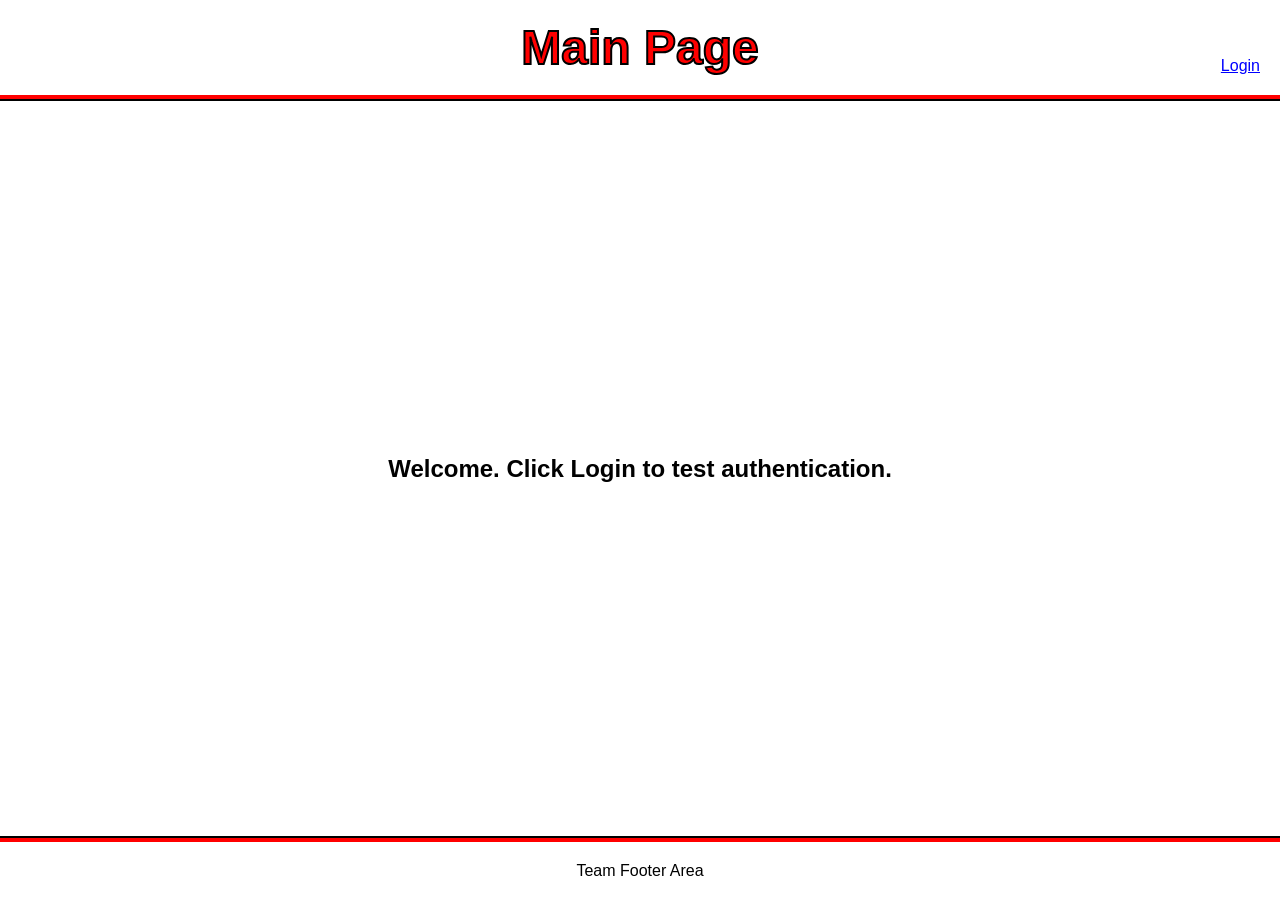
<file: index.html>
<!DOCTYPE html>
<html lang="en">
<head>
    <meta charset="UTF-8">
    <title>Main Page</title>

    <style>
        body {
            font-family: Arial, sans-serif;
            margin: 0;
            background-color: white;
            display: flex;
            flex-direction: column;
            min-height: 100vh;
        }

        .header {
            border-bottom: 4px solid red;
            box-shadow: 0px 2px 0px 0px black;
            padding: 20px;
            display: flex;
            justify-content: center;
            position: relative;
        }

        .title {
            font-size: 48px;
            font-weight: bold;
            color: red;
            -webkit-text-stroke: 2px black;
        }

        .login-btn {
            position: absolute;
            bottom: 20px;
            right: 20px;
            color: blue;
            font-size: 16px;
            text-decoration: underline;
            cursor: pointer;
        }

        .main {
            flex: 1;
            display: flex;
            justify-content: center;
            align-items: center;
        }

        .footer {
            border-top: 4px solid red;
            box-shadow: 0px -2px 0px 0px black;
            padding: 20px;
            display: flex;
            justify-content: center;
        }
    </style>
</head>

<body>

    <div class="header">
        <div class="title">Main Page</div>
        <a href="Login.html" class="login-btn">Login</a>
    </div>

    <div class="main">
        <h2>Welcome. Click Login to test authentication.</h2>
    </div>

    <div class="footer">
        <div>Team Footer Area</div>
    </div>

</body>
</html>
</file>
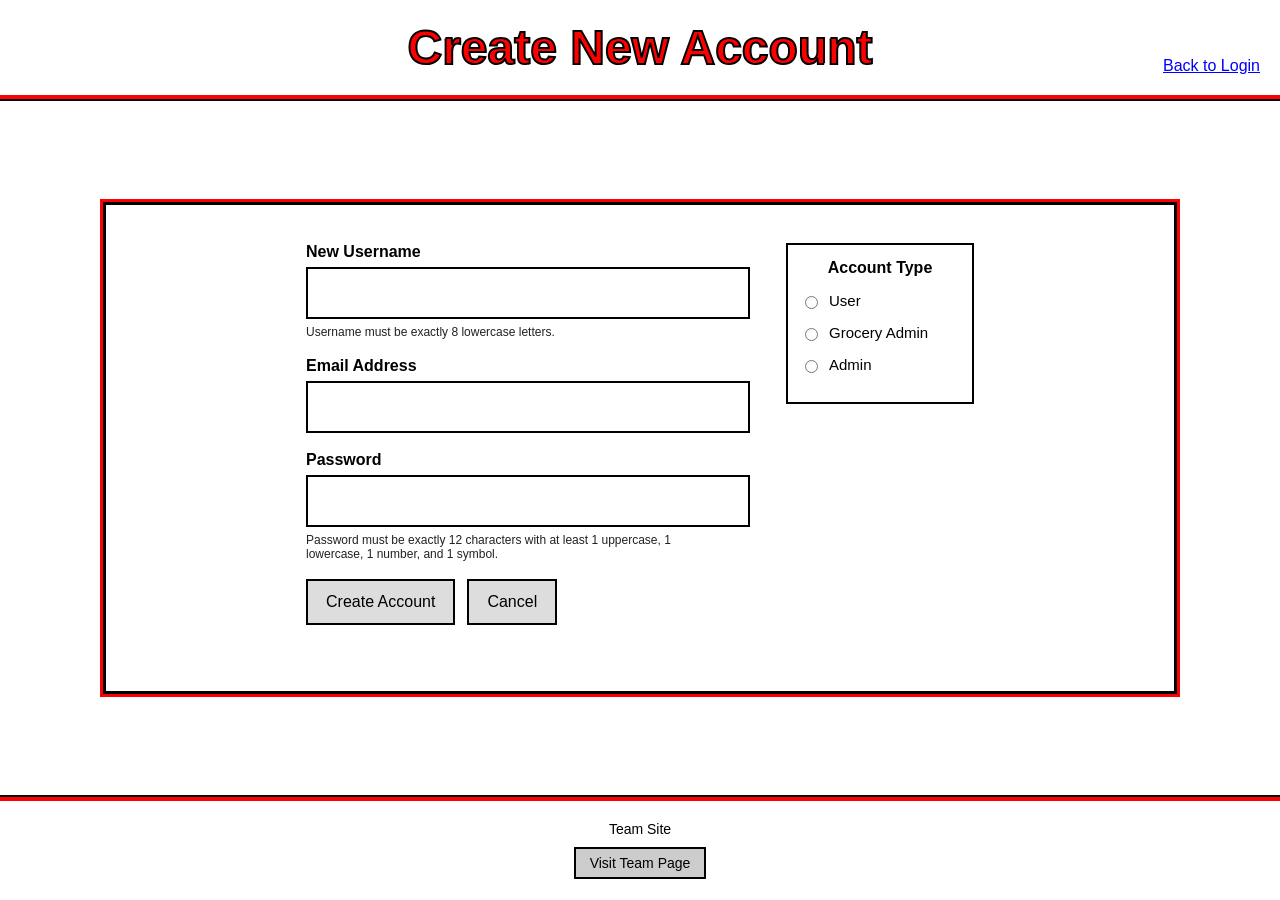
<file: CreateUser.html>
<!DOCTYPE html>
<html lang="en">
<head>
  <meta charset="UTF-8" />
  <meta name="viewport" content="width=device-width, initial-scale=1.0"/>
  <title>Create New Account</title>

  <link rel="stylesheet" href="common.css"/>
  <link rel="stylesheet" href="createuser.css"/>
  <script defer src="auth.js"></script>
</head>

<body data-page="create">

  <div class="header">
    <div class="title">Create New Account</div>
    <a class="Login" href="Login.html">Back to Login</a>
  </div>

  <div class="main-box">
    <div class="panel create-wrap">

      <div class="form-section">
        <form id="createForm">

          <div class="field">
            <label for="newUsername">New Username</label>
            <input id="newUsername" type="text" autocomplete="username" />
            <div class="small-note">Username must be exactly 8 lowercase letters.</div>
          </div>

          <div class="field">
            <label for="newEmail">Email Address</label>
            <input id="newEmail" type="email" autocomplete="email" />
          </div>

          <div class="field">
            <label for="newPassword">Password</label>
            <input id="newPassword" type="password" autocomplete="new-password" />
            <div class="small-note">Password must be exactly 12 characters with at least 1 uppercase, 1 lowercase, 1 number, and 1 symbol.</div>
          </div>

          <div class="create-actions">
            <button class="btn" type="submit">Create Account</button>
            <button id="cancelCreate" class="btn" type="button">Cancel</button>
          </div>

          <div id="createMsg" class="message"></div>

        </form>
      </div>

      <div class="account-type-box">
          <h3>Account Type</h3>

          <div class="account-options">
            <label class="choice">
              <input type="radio" name="acctType" value="user" />
              User
            </label>

          <label class="choice">
              <input type="radio" name="acctType" value="groceryadmin" />
              Grocery Admin
          </label>

          <label class="choice">
              <input type="radio" name="acctType" value="admin" />
              Admin
          </label>
    </div>
  </div>

    </div>
  </div>

  <div class="footer">
    <div class="footer-text">Team Site</div>
    <a class="team-link" href="Team.html">Visit Team Page</a>
  </div>

</body>
</html>
</file>
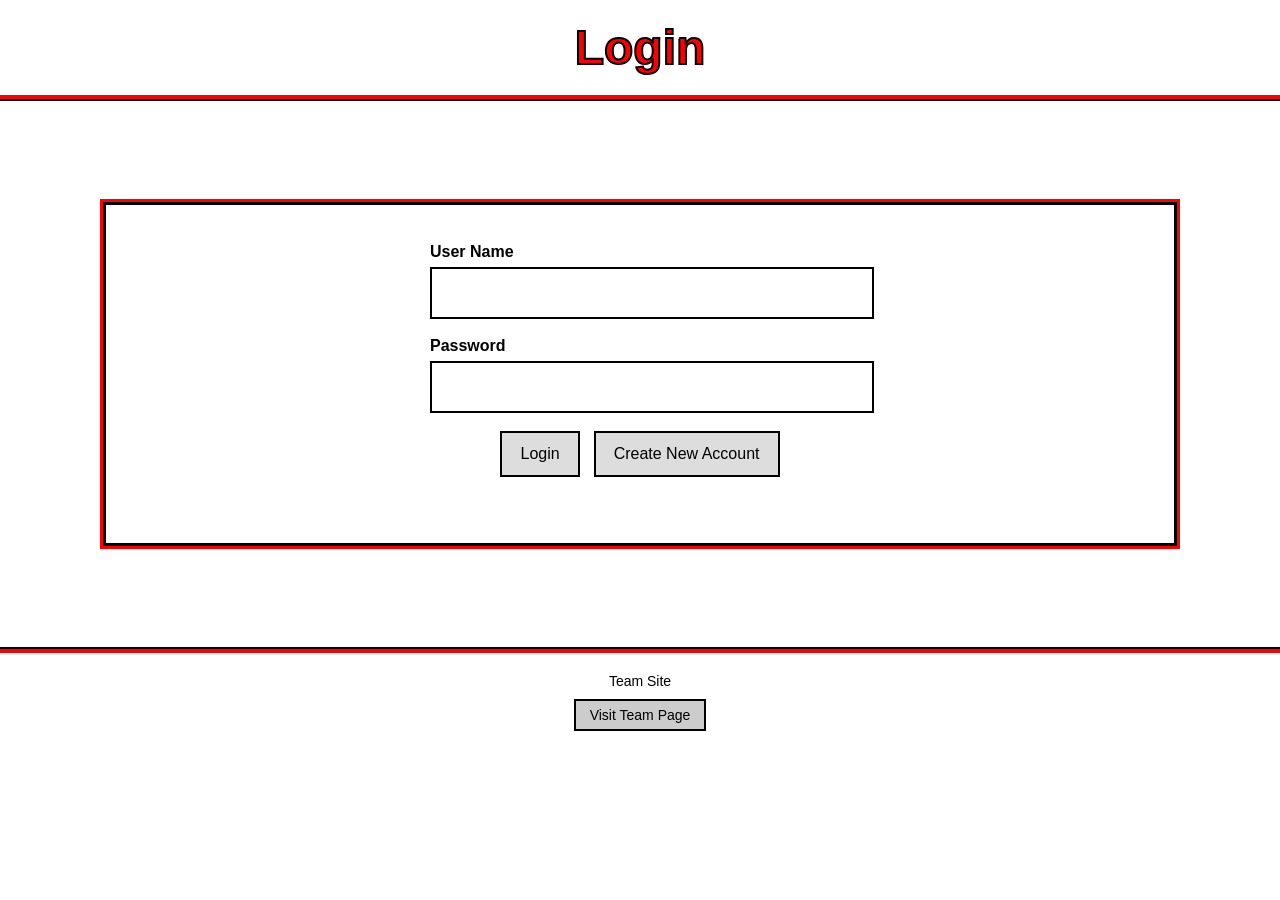
<file: Login.html>
<!DOCTYPE html>
<html lang="en">
<head>
  <meta charset="UTF-8" />
  <meta name="viewport" content="width=device-width, initial-scale=1.0"/>
  <title>Login</title>
  <link rel="stylesheet" href="common.css"/>
  <link rel="stylesheet" href="login.css"/>
  <script defer src="auth.js"></script>
</head>

<body data-page="login">
  <div class="header">
    <div class="title">Login</div>
  </div>

  <div class="main-box">
    <div class="panel login-wrap">

      <div class="right-form">
        <form id="loginForm">
          <div class="field">
            <label for="loginUsername">User Name</label>
            <input id="loginUsername" type="text" autocomplete="username" />
          </div>

          <div class="field">
            <label for="loginPassword">Password</label>
            <input id="loginPassword" type="password" autocomplete="current-password" />
          </div>

          <div class="login-actions">
            <button class="btn" type="submit">Login</button>
            <button id="goCreateAccount" class="btn" type="button">Create New Account</button>
          </div>

          <div id="loginMsg" class="message"></div>
        </form>
      </div>

    </div>
  </div>

  <div class="footer">
    <div class="footer-text">Team Site</div>
    <a class="team-link" href="Team.html">Visit Team Page</a>
  </div>
</body>
</html>
</file>
<file: common.css>
body {
  font-family: Arial, sans-serif;
  margin: 0;
  background-color: white;
}

.header {
  border-bottom: 4px solid red;
  box-shadow: 0px 2px 0px 0px black;
  padding: 20px;
  display: flex;
  justify-content: center;
  position: relative;
}

.title {
  font-size: 48px;
  font-weight: bold;
  color: red;
  -webkit-text-stroke: 2px black;
}

.Login {
  position: absolute;
  bottom: 20px;
  right: 20px;
  color: blue;
  font-size: 16px;
  text-decoration: underline;
  cursor: pointer;
}

.main-box {
  margin: 100px;
  padding: 40px;
  border: 4px solid red;
  outline: 3px solid black;
  outline-offset: -6px;
}

.footer {
  border-top: 4px solid red;
  box-shadow: 0px -2px 0px 0px black;
  padding: 20px;
  display: flex;
  flex-direction: column;
  align-items: center;
  gap: 10px;
}

.footer-text {
  color: black;
  font-size: 14px;
}

.team-link {
  background-color: #ccc;
  color: black;
  border: 2px solid black;
  padding: 6px 14px;
  font-size: 14px;
  text-decoration: none;
}

.panel {
  width: 100%;
  display: flex;
  justify-content: center;
  align-items: center;
}

/* do NOT set widths here; each page controls layout */
.left-rail {
  display: flex;
  align-items: center;
}

.right-form {
  display: flex;
  flex-direction: column;
  justify-content: center;
  gap: 14px;
}

.field {
  width: 100%;
  display: flex;
  flex-direction: column;
  gap: 6px;
  margin-bottom: 18px;
}

.field label {
  font-size: 16px;
  font-weight: bold;
}

.field input {
  width: 100%;
  height: 36px;
  border: 2px solid black;
  padding: 6px 10px;
  font-size: 14px;
}

.small-note {
  font-size: 12px;
  color: #222;
}

.btn {
  border: 2px solid black;
  background: #ddd;
  padding: 12px 18px;
  font-size: 16px;
  cursor: pointer;
}

.btn:active {
  transform: translateY(1px);
}

.message {
  margin-top: 10px;
  font-size: 14px;
  color: #b00000;
  min-height: 18px;
}
</file>
<file: createuser.css>
.create-wrap {
  display: flex;
  justify-content: center;
  align-items: flex-start;
  gap: 60px;                 
}

/* FORM */
.form-section {
  width: 420px;
}

/* ACCOUNT TYPE BOX */
.account-type-box {
  width: 160px;
  border: 2px solid black;
  padding: 14px 12px;
}

.account-type-box h3 {
  margin: 0 0 15px 0;
  font-size: 16px;
  text-align: center;
}

.choice {
  display: flex;
  align-items: center;
  gap: 8px;
  margin-bottom: 15px;
  font-size: 15px;
}

.create-actions {
  display: flex;
  gap: 12px;
  margin-top: 10px;
}
</file>
<file: login.css>
.login-wrap {
  display: flex;
  justify-content: center;
}

/* keep the form compact and centered */
.right-form {
  width: 420px;
}

/* put the two buttons next to each other */
.login-actions {
  display: flex;
  justify-content: center;
  gap: 14px;          /* space between Login and Create */
  margin-top: 14px;
}
</file>
